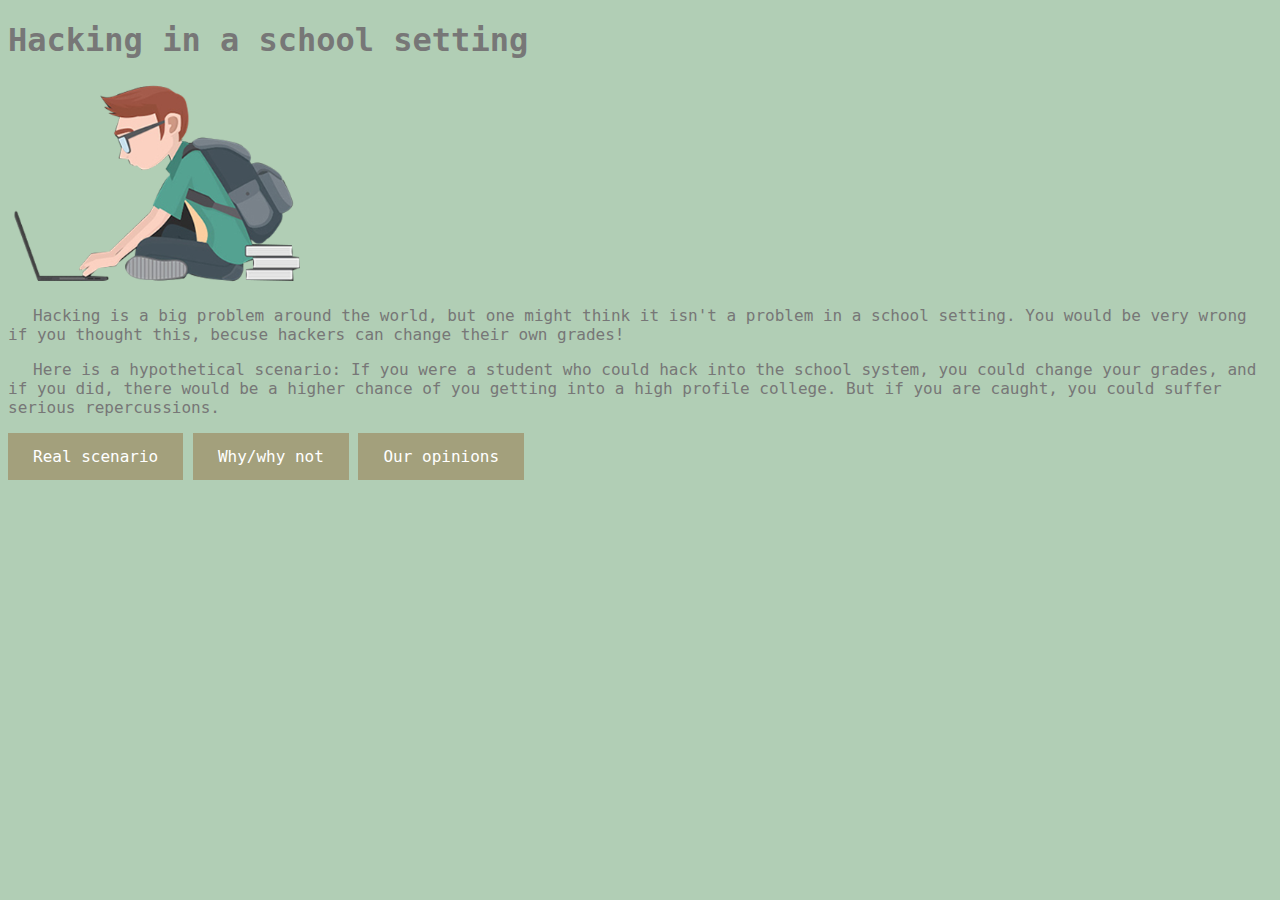
<file: insertnamehere/index.html>
<!DOCTYPE html>
<html>
    <head>
        <link rel="stylesheet" href="style.css">
        <title>Hacking in a school setting</title>
    </head>
    <body>
        <h1>Hacking in a school setting</h1>
        <img src="hacker.png" alt="hacker">
        <p>Hacking is a big problem around the world, but one might think it isn't a problem in a school setting. You would be very wrong if you thought this, becuse hackers can change their own grades! </p>
        <p>Here is a hypothetical scenario: If you were a student who could hack into the school system, you could change your grades, and if you did, there would be a higher chance of you getting into a high profile college. But if you are caught, you could suffer serious repercussions.</p>
    <a href="https://preview.c9users.io/ysun3/finalproject/insertnamehere/realworld.html?_c9_id=livepreview0&_c9_host=https://ide.c9.io">Real scenario</a>
    <a href="https://preview.c9users.io/ysun3/finalproject/insertnamehere/page3.html?_c9_id=livepreview7&_c9_host=https://ide.c9.io">Why/why not</a>
    <a href="https://preview.c9users.io/ysun3/finalproject/insertnamehere/page4.html?_c9_id=livepreview8&_c9_host=https://ide.c9.io">Our opinions</a>
    </body>
</html>
</file>
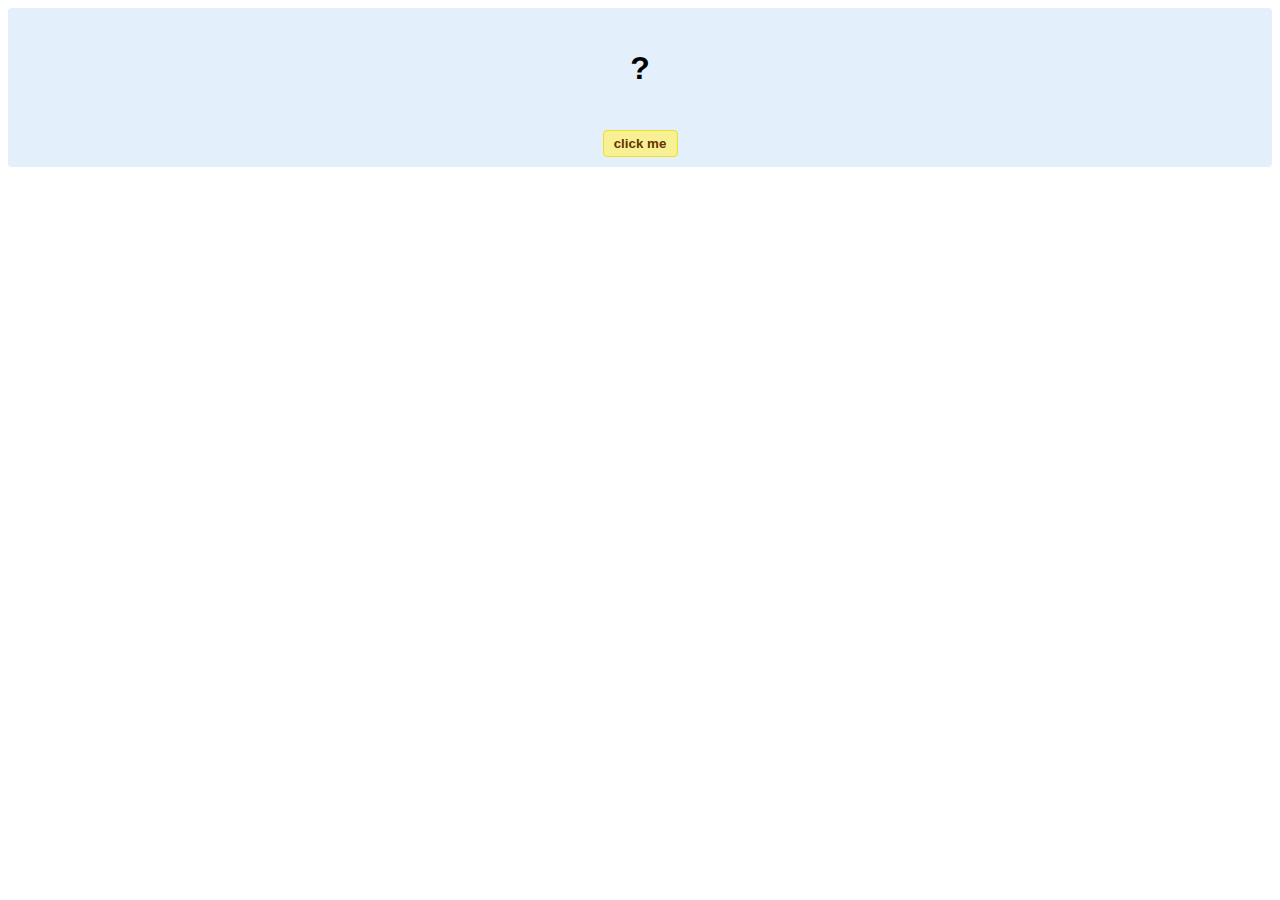
<file: hello-world.html>
<!DOCTYPE html>
<!-- HTML5 Hello world by kirupa - http://www.kirupa.com/html5/getting_your_feet_wet_html5_pg1.htm -->
<html lang="en-us">

<head>
<meta charset="utf-8">
<title>Hello...</title>
<style type="text/css">
#mainContent {
	font-family: Arial, Helvetica, sans-serif;
	font-size: xx-large;
	font-weight: bold;
	background-color: #E3F0FB;
	border-radius: 4px;
	padding: 10px;
	text-align: center;
}
.buttonStyle {
	border-radius: 4px;
	border: thin solid #F0E020;
	padding: 5px;
	background-color: #F8F094;
	font-family: "Segoe UI", Tahoma, Geneva, Verdana, sans-serif;
	font-weight: bold;
	color: #663300;
	width: 75px;
}

.buttonStyle:hover {
	border: thin solid #FFCC00;
	background-color: #FCF9D6;
	color: #996633;
	cursor: pointer;
}
.buttonStyle:active {
	border: thin solid #99CC00;
	background-color: #F5FFD2;
	color: #669900;
	cursor: pointer;
}

</style>
</head>

<body>
<div id="mainContent">
<p id="helloText">?</p>
<button id="clickButton" class="buttonStyle">click me</button>
</div>
<script> 
var myButton = document.getElementById("clickButton");
var myText = document.getElementById("helloText");

myButton.addEventListener('click', doSomething, false)

function doSomething() {
	myText.textContent = "hello, world!";
}
</script>

</body>
</html>
</file>
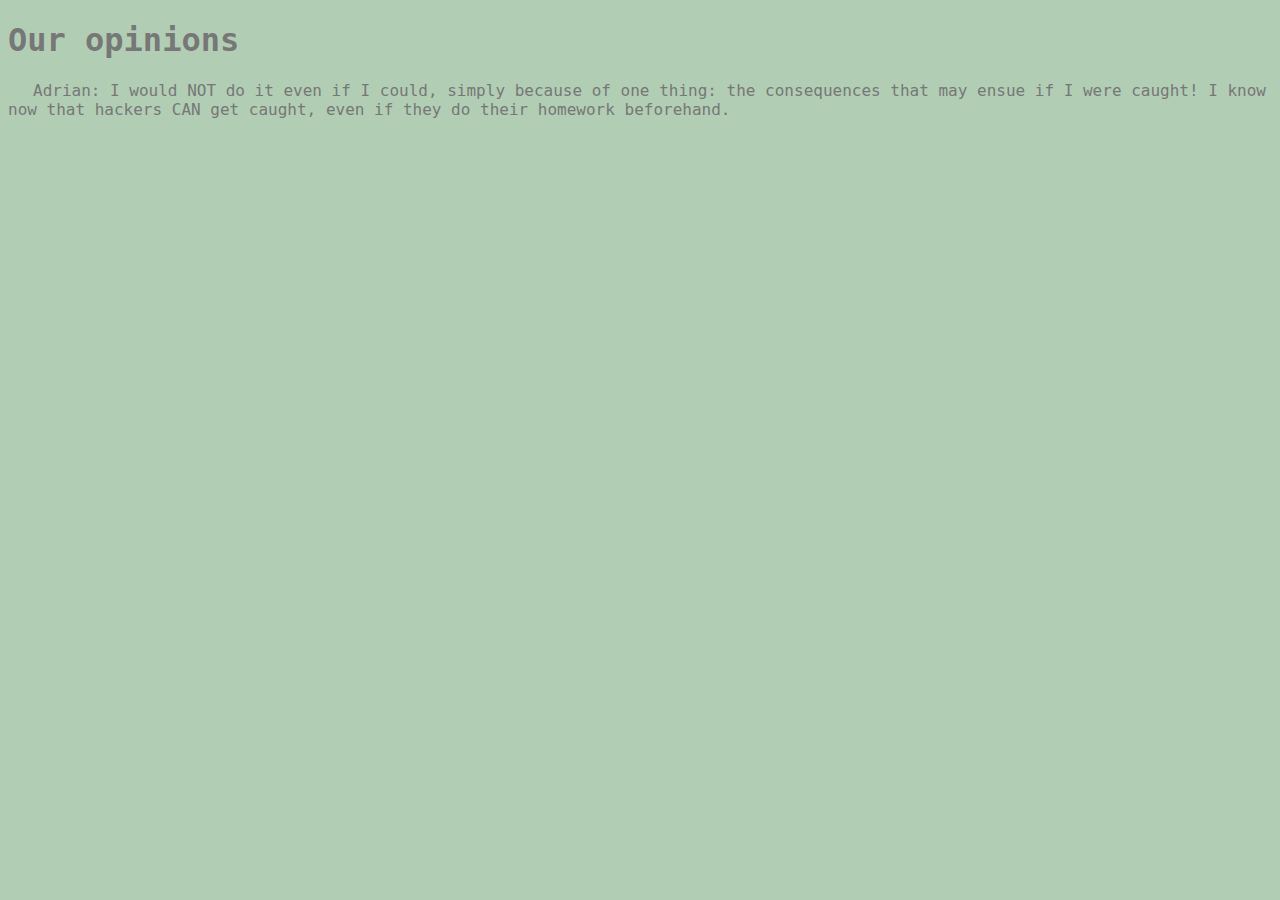
<file: insertnamehere/page4.html>
<!DOCTYPE html>
<html>
    <head>
        <title>Our opinions</title>
        <link rel="stylesheet" href="style.css">
    </head>
    <body>
        <h1>Our opinions</h1>
        <p>Adrian: I would NOT do it even if I could, simply because of one thing: the consequences that may ensue if I were caught! I know now that hackers CAN get caught, even if they do their homework beforehand.
        </p>
    </body>
</html>
</file>
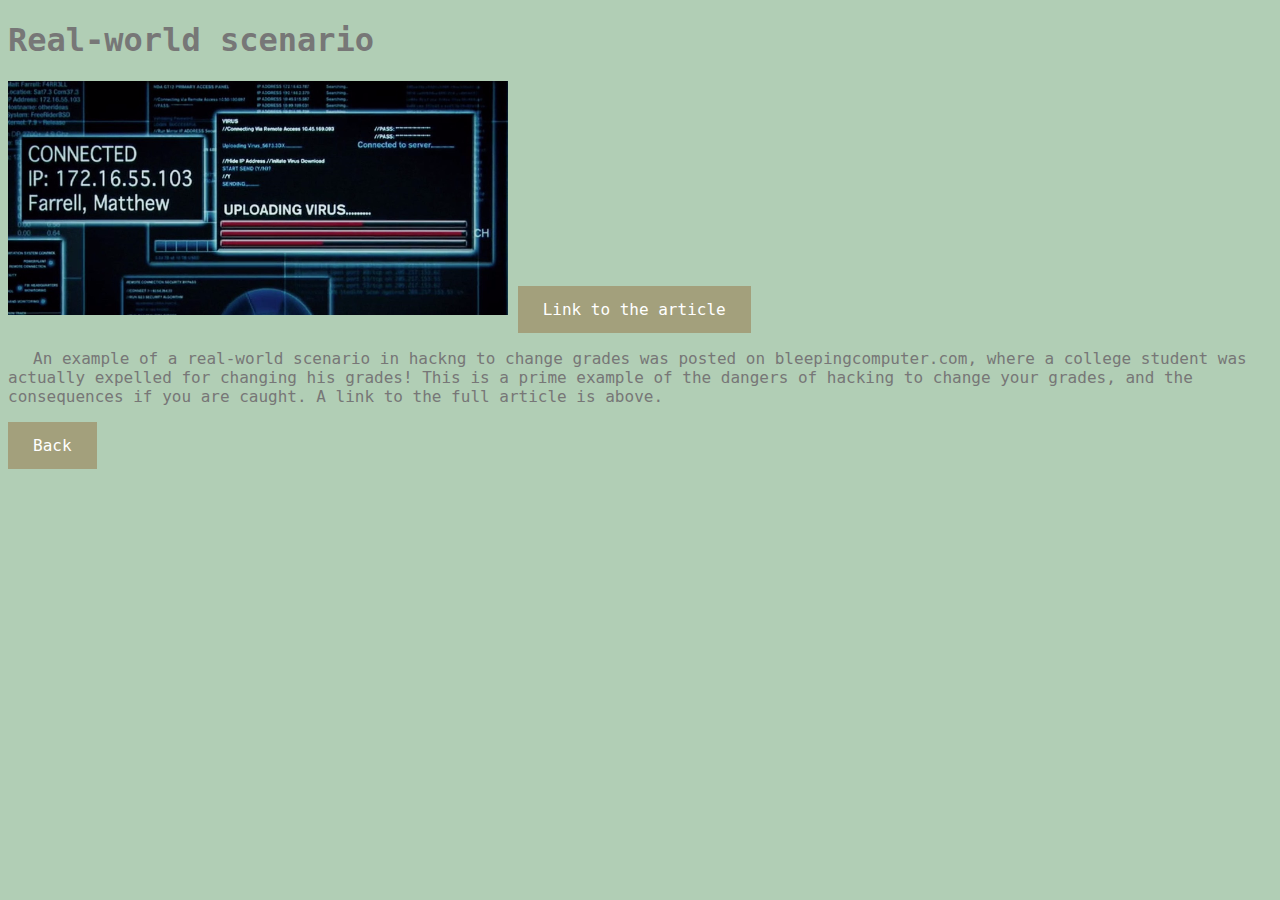
<file: insertnamehere/realworld.html>
<!DOCTYPE html>
<html>
    <head>
        <title>Real-world scenario</title>
<link rel="stylesheet" href="style.css">
    </head>
    <body>
<h1>Real-world scenario</h1>
    <img src="hackingvirus.jpg" alt="Virus uploading">
    
    
    <a href="https://www.bleepingcomputer.com/news/security/student-expelled-for-using-hardware-keylogger-to-hack-school-change-grades/">Link to the article</a>
    <p>
    
    An example of a real-world scenario in hackng to change grades was posted on bleepingcomputer.com, where a college student was actually expelled for changing his grades! This is a prime example of the dangers of hacking to change your grades, and the consequences if you are caught. A link to the full article is above. 
    </p>
    <a href="index.html">Back</a>
    </body>
</html>
</file>
<file: insertnamehere/style.css>
body {
    background-color:#b1ceb5;
    color:#777;
    font-family:Monospace;
    font-size:16px;
}
h1 { 
    font-family: Monospace

}
a:link, a:visited {
    background-color: #A3A07C;
    color: white;
    padding: 14px 25px;
    text-align: center;
    text-decoration: none;
    display: inline-block;
}


a:hover, a:active {
    background-color: grey;
}

p {
    text-indent:25px;
}
</file>
